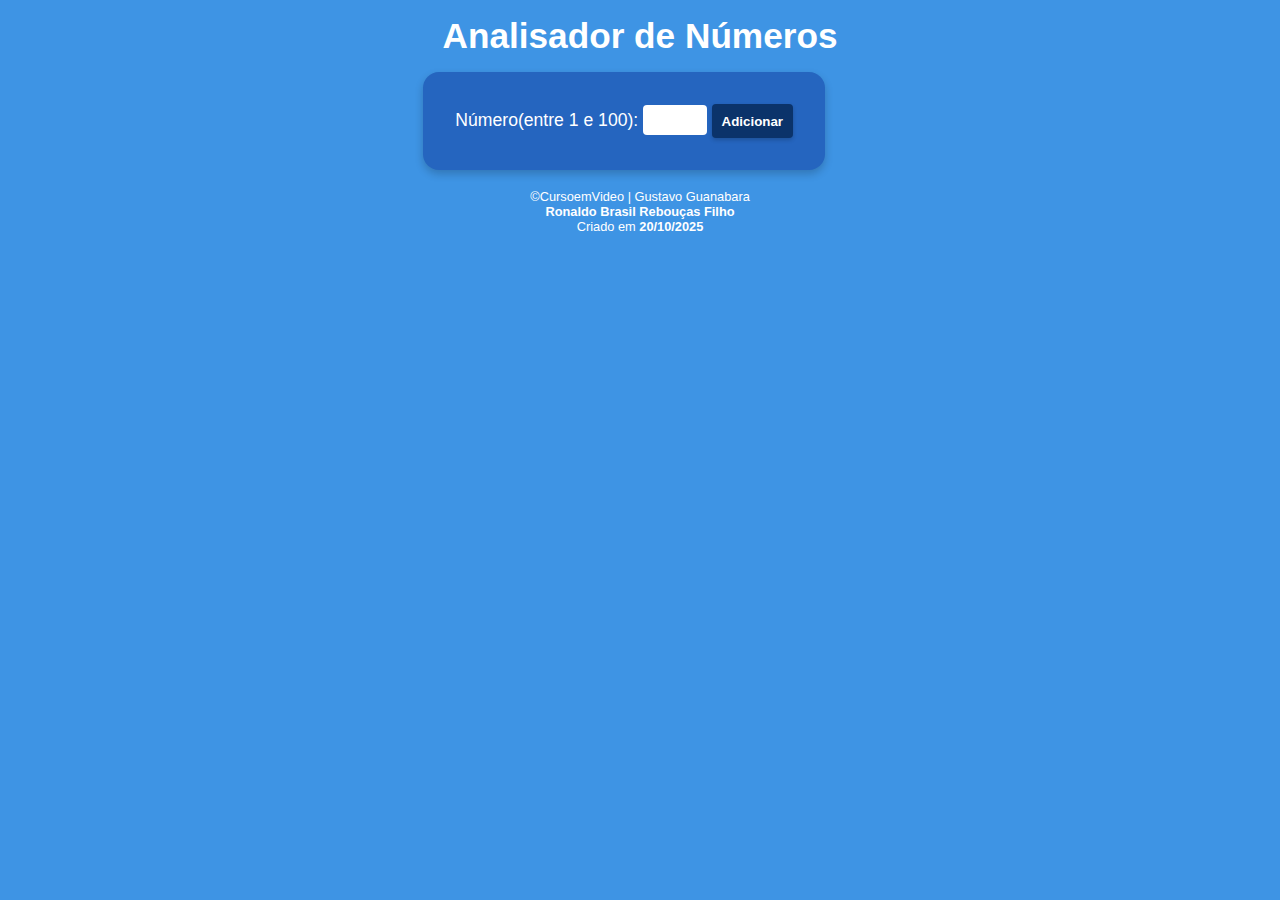
<file: AnalisadorNum/index.html>
<!DOCTYPE html>
<html lang="pt-br">
<head>
    <meta charset="UTF-8">
    <meta name="viewport" content="width=device-width, initial-scale=1.0">
    <title>Analisador de Números</title>
    <link rel="stylesheet" href="main.css">
</head>
<body>
    <header><h1>Analisador de Números</h1></header>
    <main>
        <div id="divisao">
            <section class="bloco">
                <div>
                    <label for="num">Número(entre 1 e 100): </label>
                    <input type="number" id="num">
                    <button id="btn-add">Adicionar</button>
                </div>
            </section>
        </div>
        <section id="resultado"></section>
    </main>
    <footer>
        <p>&copy;CursoemVideo | Gustavo Guanabara</p>
        <p><strong>Ronaldo Brasil Rebouças Filho</strong></p>
        <p>Criado em <strong>20/10/2025</strong></p>
    </footer>

    <script src="script.js"></script>
</body>
</html>
</file>
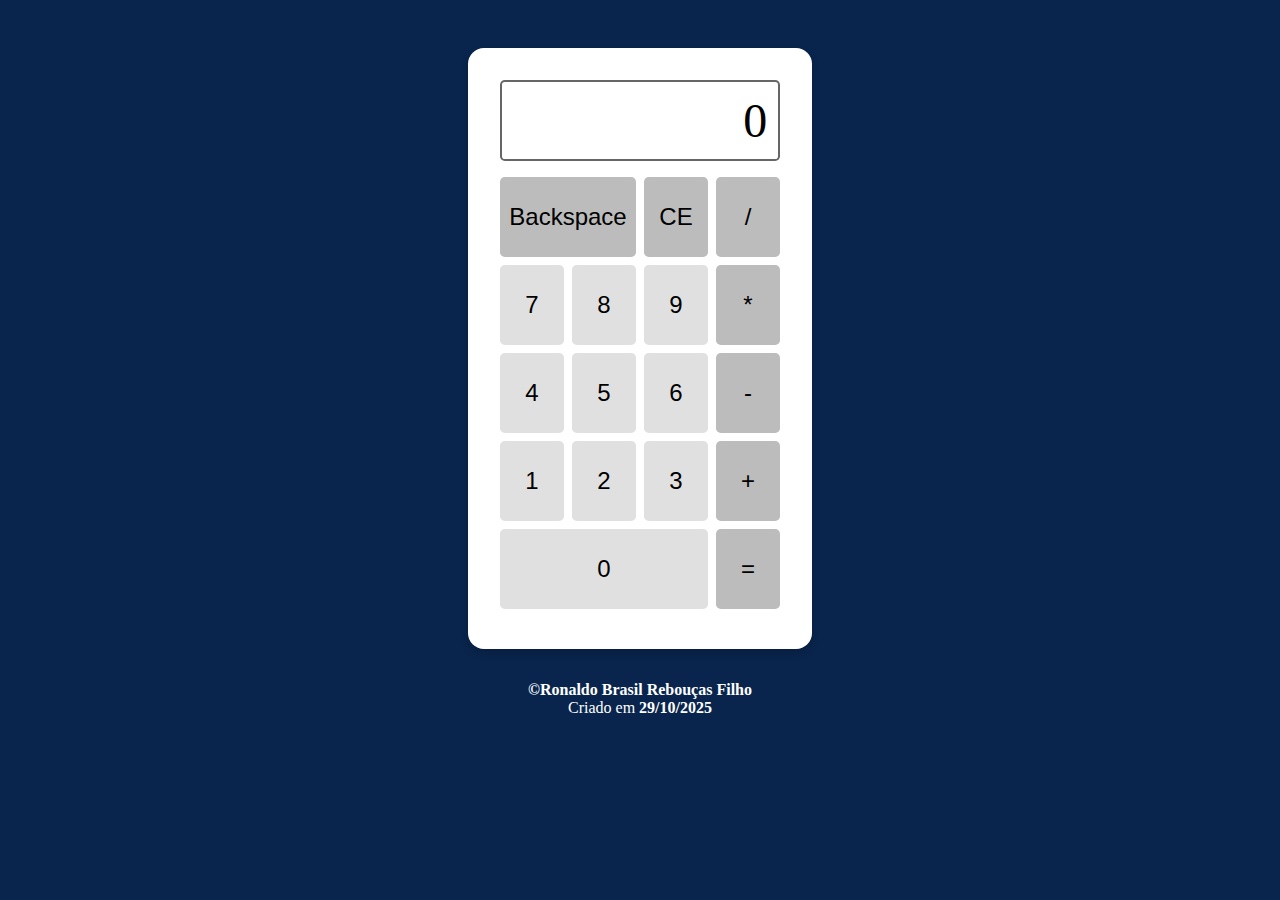
<file: Calculadora/index.html>
<!DOCTYPE html>
<html lang="pt-br">
<head>
    <meta charset="UTF-8">
    <meta name="viewport" content="width=device-width, initial-scale=1.0">
    <title>Calculadora</title>
    <link rel="stylesheet" href="css/main.css">
</head>
<body>
    <main>
        <section id="calculadora">
            <div id="visor"><p id="exibicao">0</p></div>
            <div id="btn">
                <div>
                    <button type="button" class="btn-especial" id="btn-backspace"><p>Backspace</p></button>
                    <button type="button" class="btn-especial" id="btn-CE"><p>CE</p></button>
                    <button type="button" class="btn-acao"><p>/</p></button>
                </div>
                <div>
                    <button type="button" class="btn-num" value="7"><p>7</p></button>
                    <button type="button" class="btn-num"><p>8</p></button>
                    <button type="button" class="btn-num"><p>9</p></button>
                    <button type="button" class="btn-acao"><p>*</p></button>
                </div>
                <div>
                    <button type="button" class="btn-num"><p>4</p></button>
                    <button type="button" class="btn-num"><p>5</p></button>
                    <button type="button" class="btn-num"><p>6</p></button>
                    <button type="button" class="btn-acao"><p>-</p></button>
                </div>
                <div>
                    <button type="button" class="btn-num"><p>1</p></button>
                    <button type="button" class="btn-num"><p>2</p></button>
                    <button type="button" class="btn-num"><p>3</p></button>
                    <button type="button" class="btn-acao"><p>+</p></button>
                </div>
                <div>
                    <button type="button" class="btn-num" id="btn-zero"><p>0</p></button>
                    <button type="button" class="btn-especial" id="btn-igual"><p>=</p></button>
                </div>
            </div>
        </section>
    </main>

    <footer>
        <p><strong>&copy;Ronaldo Brasil Rebouças Filho</strong></p>
        <p>Criado em <strong>29/10/2025</strong></p>
    </footer>

    <script src="script.js"></script>
</body>
</html>
</file>
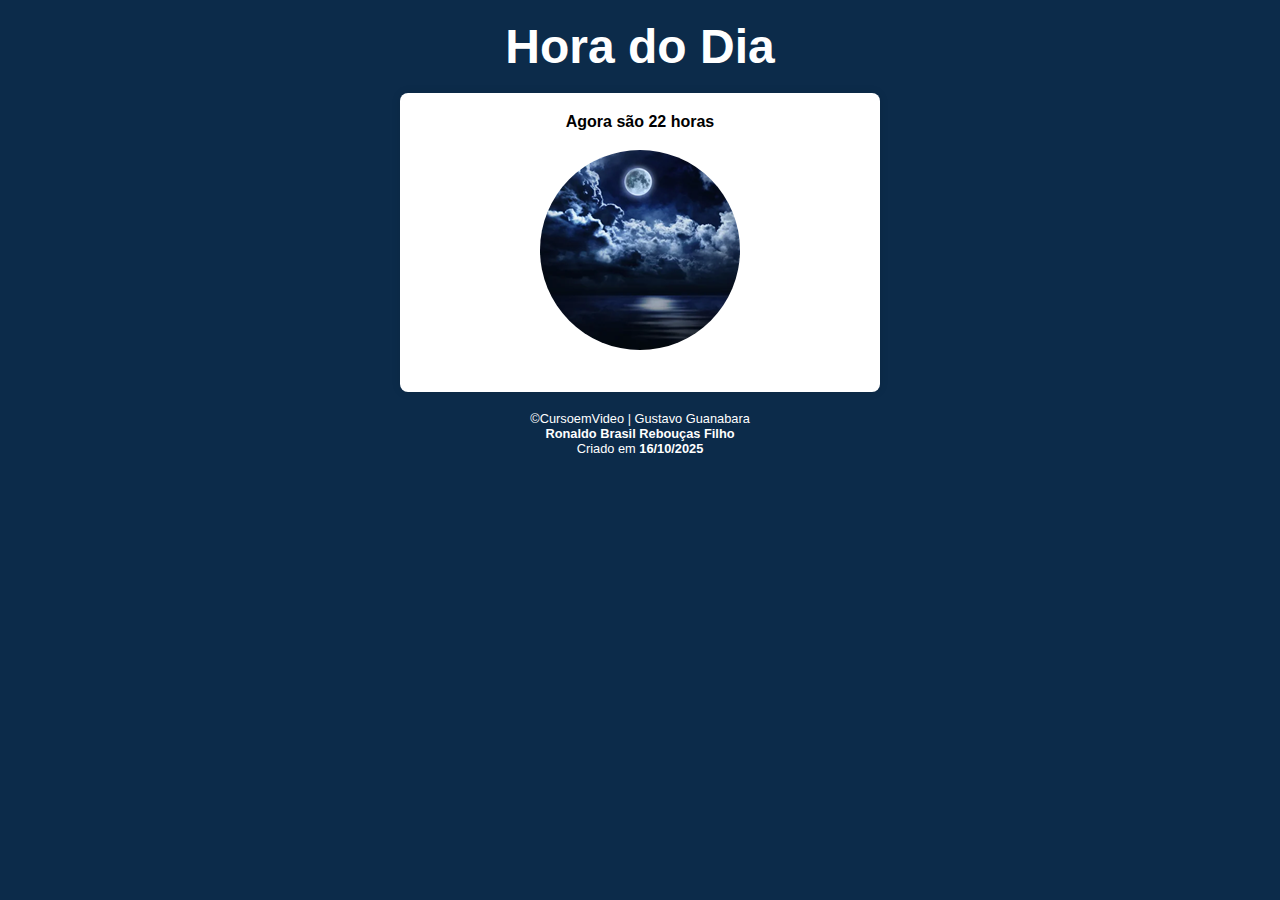
<file: SiteHorarioDinamico/index.html>
<!DOCTYPE html>
<html lang="pt-br">
<head>
    <meta charset="UTF-8">
    <meta name="viewport" content="width=device-width, initial-scale=1.0">
    <title>Verificador de Hora</title>
    <link rel="stylesheet" href="main.css">
</head>
<body>
    <header>
        <h1>Hora do Dia</h1>
    </header>
    <section>
        <p id="text"></p>
        <div>
            <img id="img" src="" alt="Imagem referente ao horário do dia">
        </div>
    </section>
    <footer>
        <p>&copy;CursoemVideo | Gustavo Guanabara</p>
        <p><strong>Ronaldo Brasil Rebouças Filho</strong></p>
        <p>Criado em <strong>16/10/2025</strong></p>
    </footer>

    <script src="script.js"></script>
</body>
</html>
</file>
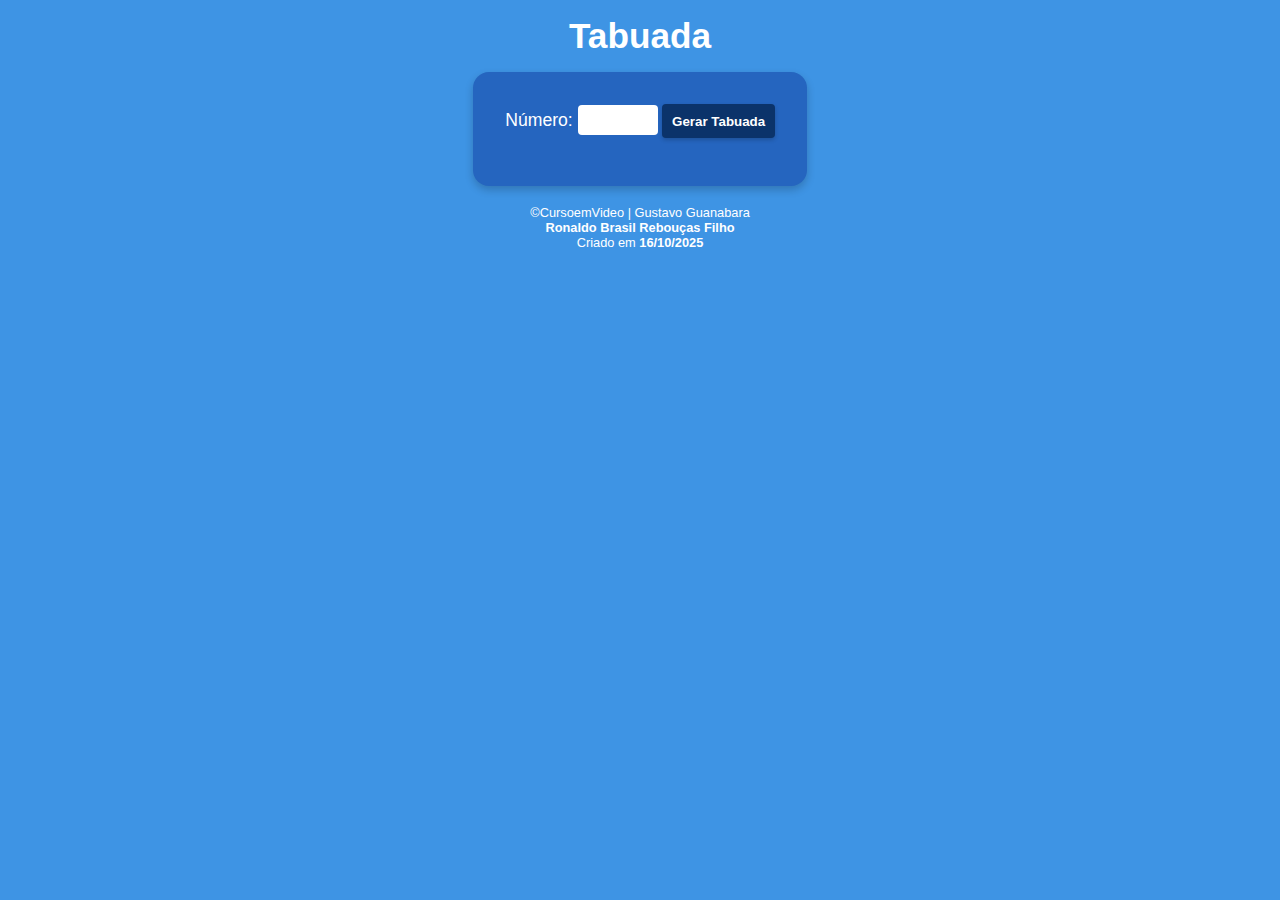
<file: Tabuada/index.html>
<!DOCTYPE html>
<html lang="pt-br">
<head>
    <meta charset="UTF-8">
    <meta name="viewport" content="width=device-width, initial-scale=1.0">
    <title>Tabuada</title>
    <link rel="stylesheet" href="main.css">
</head>
<body>
    <header><h1>Tabuada</h1></header>
    <section>
        <div>
            <label for="num-tabuada">Número: </label>
            <input type="number" id="num-tabuada">
            <button id="btn-tabuada">Gerar Tabuada</button>
        </div>
        <div id="resultado"></div>
    </section>

    <footer>
        <p>&copy;CursoemVideo | Gustavo Guanabara</p>
        <p><strong>Ronaldo Brasil Rebouças Filho</strong></p>
        <p>Criado em <strong>16/10/2025</strong></p>
    </footer>

    <script src="script.js"></script>
</body>
</html>
</file>
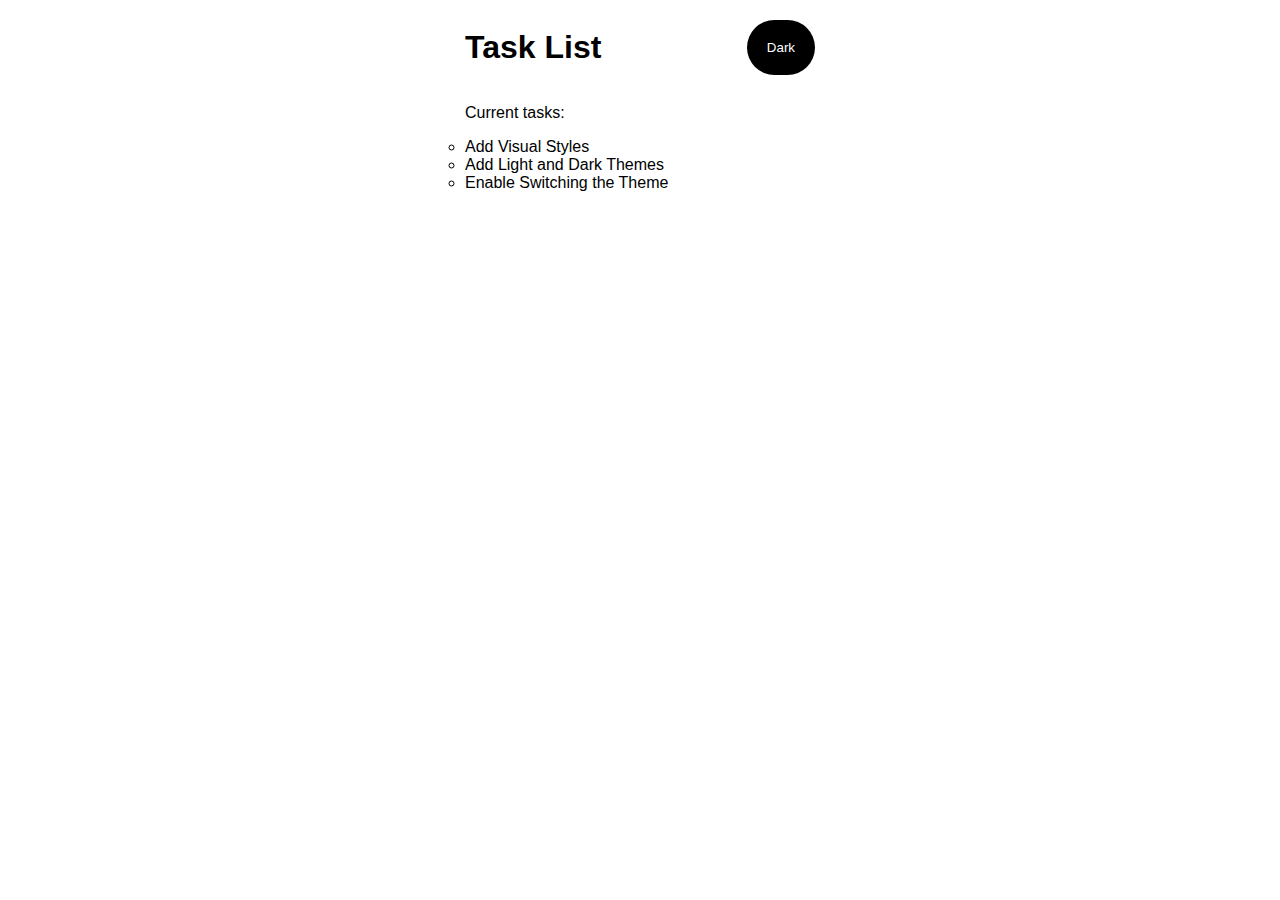
<file: TemaEscuro/index.html>
<!DOCTYPE html>
<html lang="pt-br">
<head>
    <meta charset="UTF-8">
    <meta name="viewport" content="width=device-width, initial-scale=1.0">
    <title>Bradesco Site</title>
    <link rel="stylesheet" href="main.css">
</head>
<body class="light-theme">
    <section>
        <div>
            <h1>Task List</h1>
            <div>
                <button id="btn">Dark</button>
            </div>
        </div>
    
        <p>Current tasks: </p>
    
        <ul>
            <li>Add Visual Styles</li>
            <li>Add Light and Dark Themes</li>
            <li>Enable Switching the Theme</li>
        </ul> 
    
    </section>

    <script src="app.js"></script>
    <noscript>You need to enable the JavaScript to view the full site.</noscript>
</body>
</html>
</file>
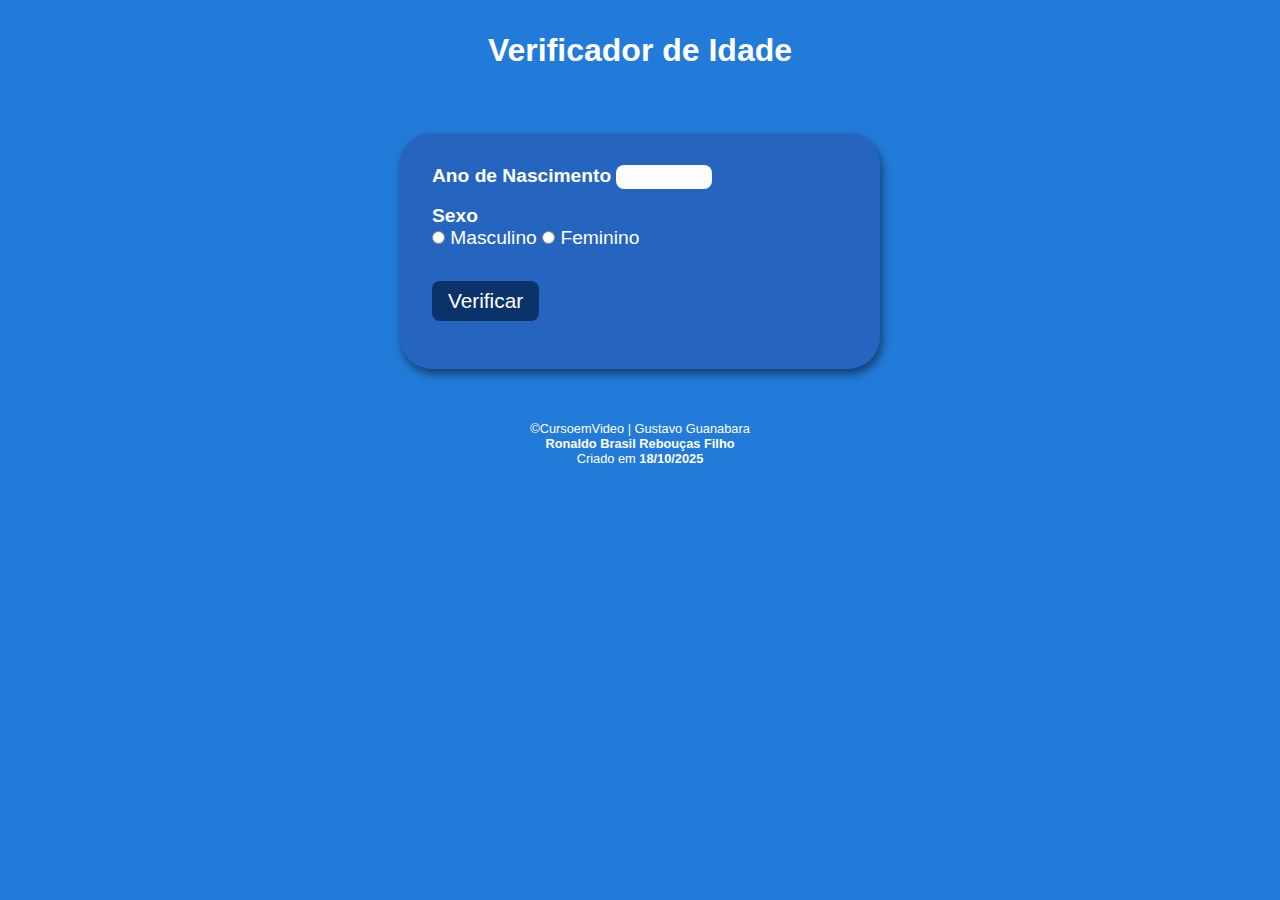
<file: VerificadorIdade/index.html>
<!DOCTYPE html>
<html lang="pt-br">
<head>
    <meta charset="UTF-8">
    <meta name="viewport" content="width=device-width, initial-scale=1.0">
    <title>Verificador de Horas</title>
    <link rel="stylesheet" href="main.css">
</head>
<body>
    <header>
        <h1>Verificador de Idade</h1>
    </header>

    <div id="form-idade">
        
            <!-- Data de Nascimento -->
             <fieldset>
                 <label for="data-nascimento">Ano de Nascimento</label>
                 <input type="number" name="data-nascimento" id="data-nascimento" required>
             </fieldset>

            <!-- Escolha o Sexo -->
            <fieldset>
                <legend>Sexo</legend>
                <input type="radio" name="sexo" id="masculino" value="Masculino" required>
                <label for="masculino">Masculino</label>
                <input type="radio" name="sexo" id="feminino" value="Feminino">
                <label for="feminino">Feminino</label>
            </fieldset>

            <button id="btn-verificar">Verificar</button>

            <div id="resultado"></div>
    </div>

    <footer>
        <p>&copy;CursoemVideo | Gustavo Guanabara</p>
        <p><strong>Ronaldo Brasil Rebouças Filho</strong></p>
        <p>Criado em <strong>18/10/2025</strong></p>
    </footer>

    <script src="script.js"></script>
</body>
</html>
</file>
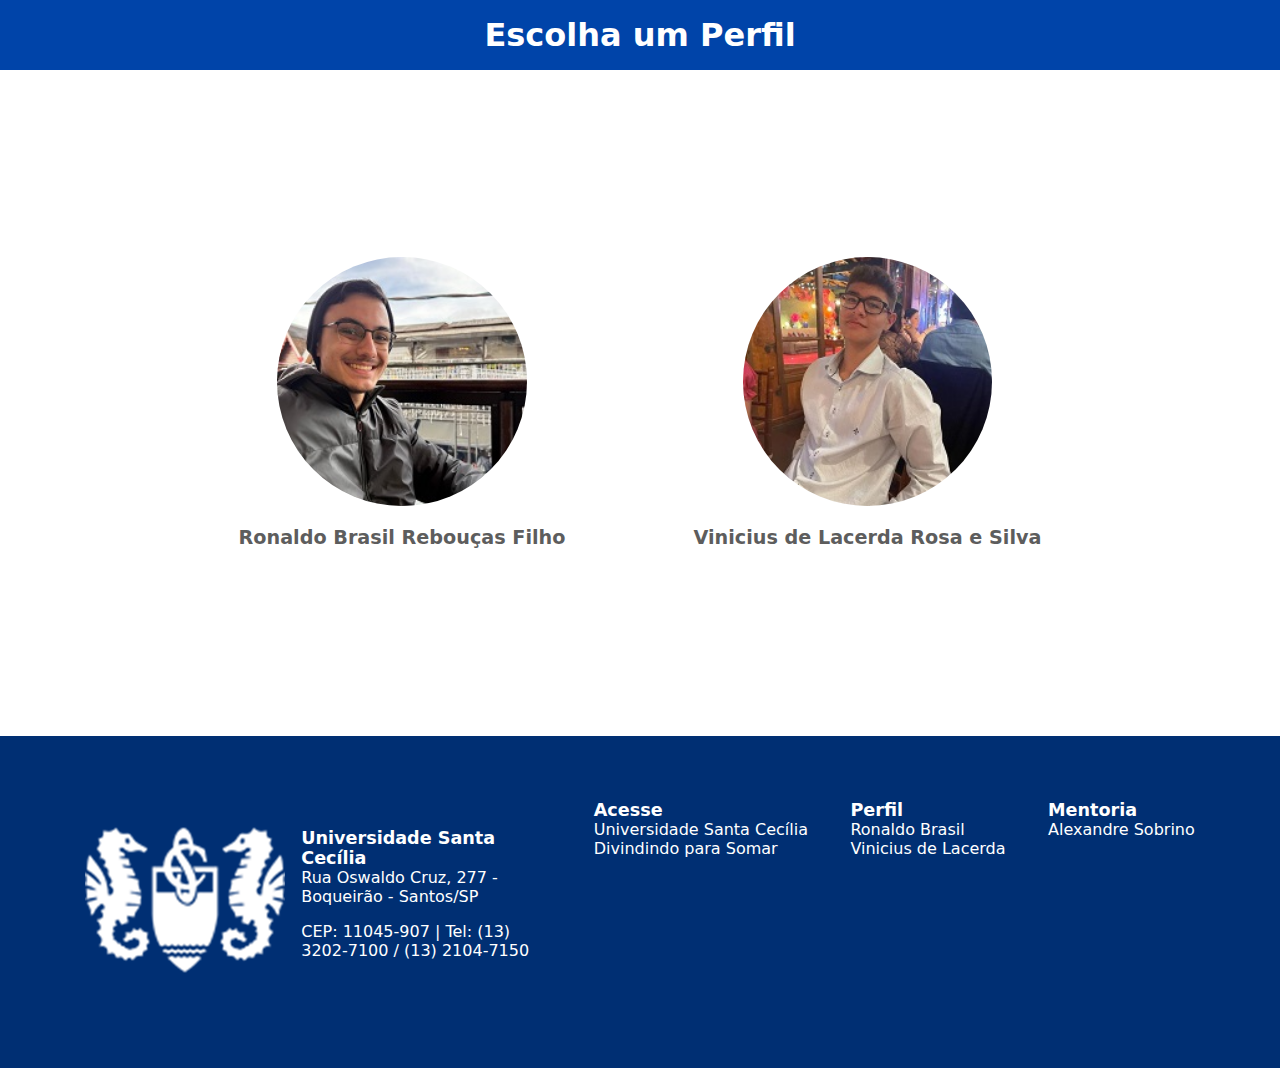
<file: CurriculoWeb/home.html>
<!DOCTYPE html>
<html lang="pt-br">
<head>
    <meta charset="UTF-8">
    <meta name="viewport" content="width=device-width, initial-scale=1.0">
    <link rel="stylesheet" href="css/home.css">
    <title>Home | Perfis</title>
</head>
<body>
    <header>
        <h1>Escolha um Perfil</h1>
    </header>

    <main>
        <div id="container-perfis">
            <div class="div-perfil" id="perfil-1">
                <a href="index-ronaldo.html">
                    <img src="img/foto-ronaldo.jpg" class="img-perfil" alt="Clique para ver o perfil completo de Ronaldo Brasil Rebouças Filho">
                </a>
                <h2>Ronaldo Brasil Rebouças Filho</h2>
            </div>
            <div class="div-perfil" id="perfil-2">
                <a href="index-vinicius.html">
                    <img src="img/foto-vinicius.jpg" class="img-perfil" alt="Clique para ver o perfil completo de Vinicius de Lacerda Rosa e Silva">
                </a>
                <h2>Vinicius de Lacerda Rosa e Silva</h2>
            </div>
        </div>
    </main>

    <footer>
        <div id="container-footer">
            <div id="footer-unisanta">
                <a href="https://unisanta.br/" target="_blank">
                    <img src="img/logo-santa-white.png" alt="Acesse o site da Universidade Santa Cecília">
                </a>

                <div id="endereco-unisanta">
                    <h2>Universidade Santa Cecília</h2>
                    <p>Rua Oswaldo Cruz, 277 - Boqueirão - Santos/SP</p>
                    <p>CEP: 11045-907 | Tel: (13) 3202-7100 / (13) 2104-7150</p>
                </div>
            </div>

            <div>
                <h2>Acesse</h2>
                <a href="https://unisanta.br/" target="_blank" >Universidade Santa Cecília</a>
                <a href="https://professores.unisanta.br/sobrino/dps/" target="_blank" >Divindindo para Somar</a>
            </div>

            <div>
                <h2>Perfil</h2>
                <a href="index-ronaldo.html" target="_blank" >Ronaldo Brasil</a>
                <a href="index-vinicius.html" target="_blank" >Vinicius de Lacerda</a>
            </div>

            <div>
                <h2>Mentoria</h2>
                <a href="https://linkedin.com/in/alexandre-sobrino-663b551a3/">Alexandre Sobrino</a>
            </div>
            
        </div>
    </footer>
    </body>
</html>
</file>
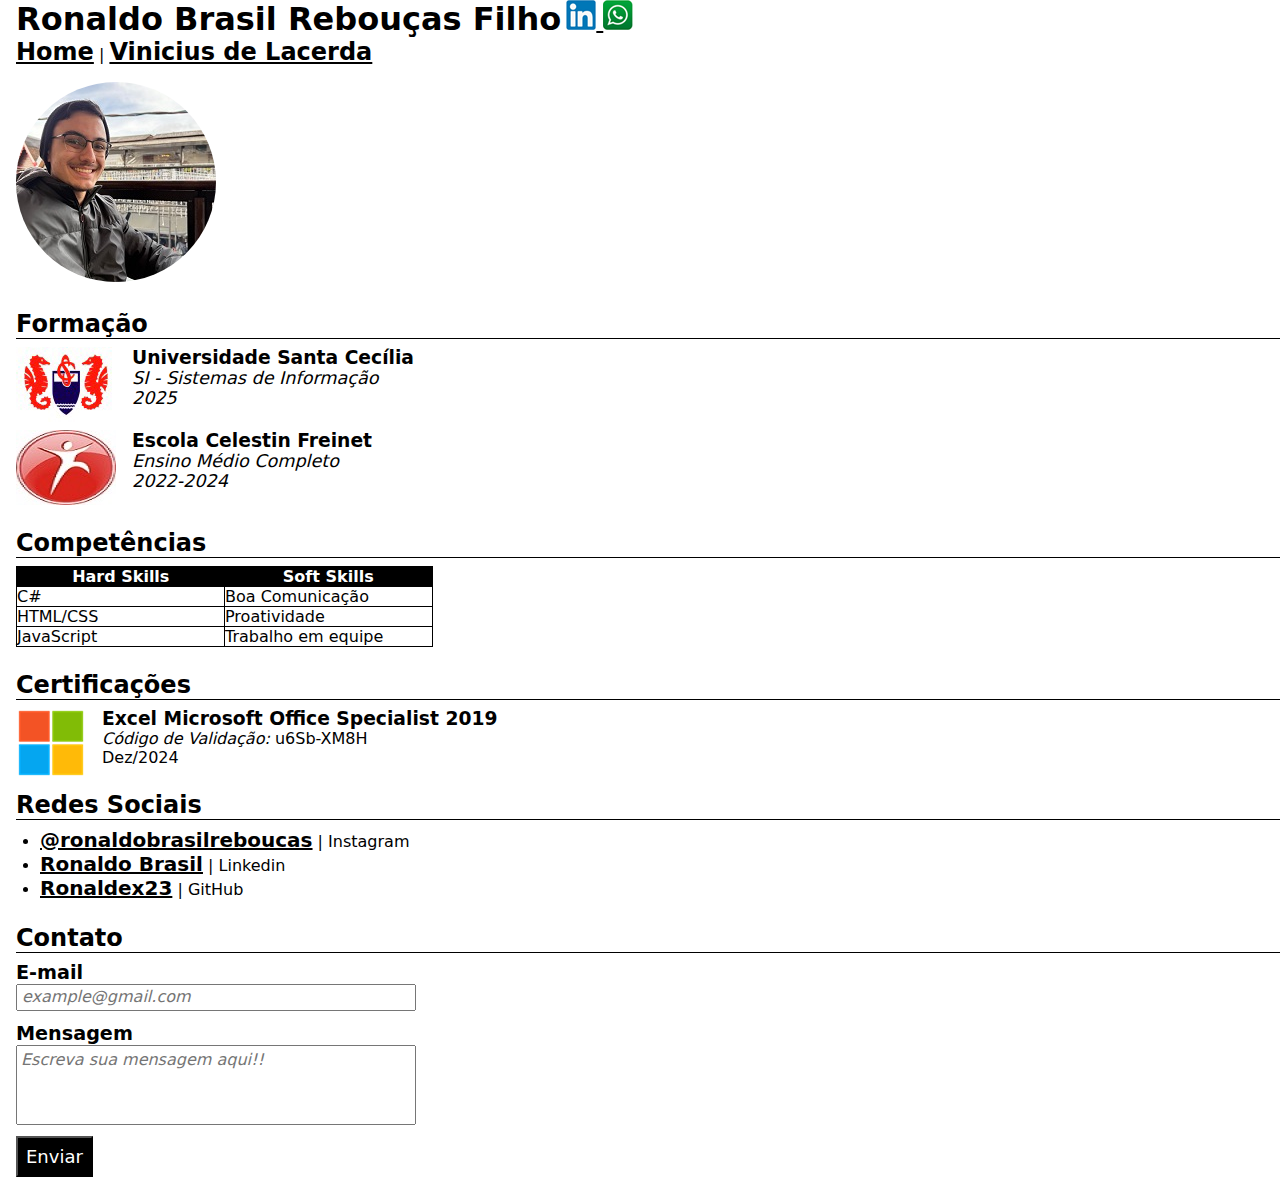
<file: CurriculoWeb/index-ronaldo.html>
<!DOCTYPE html>
<html lang="pt-br">
    <head>
        <meta charset="UTF-8">
        <meta name="viewport" content="width=device-width, initial-scale=1.0">
        <link rel="stylesheet" href="css/main.css">
        <title>Perfil | Ronaldo Brasil Rebouças Filho</title>
    </head>
    <body>
        <h1>Ronaldo Brasil Rebouças Filho</h1>
            <!-- Icones -->
                <!-- LinkedIn -->
                <a href="https://www.linkedin.com/in/ronaldo-brasil-18b78b276" target="_blank">
                    <img src="img/icone-linkedin.png" alt="Acesse meu Linkedin">
                </a>

                <!-- WhatsApp -->
                <a href="https://wa.me/13974161545" target="_blank">
                    <img src="img/icone-whatsapp.png" alt="Entre em contato comigo via Whats'App">
                </a>

            <!-- Seleção de Abas -->
            <p>
                <a href="/home.html" class="paginas">Home</a> | <a href="index-vinicius.html" class="paginas">Vinicius de Lacerda</a>
            </p>
            
            <!-- Foto de Perfil -->
            <img src="img/foto-ronaldo.jpg" alt="Foto de perfil de Ronaldo Brasil" id="foto-perfil">

            <h2>Formação</h2>
                <!-- Universidade Santa Cecilia -->
                <div>
                    <a href="https://unisanta.br" target="_blank">
                        <img src="img/logo-santa.jpg" alt="Logo da Universidade Santa Cecília" class="img-formacao">
                    </a>
                    <div class="descricao-formacao">
                        <p>
                            <h3>Universidade Santa Cecília</h3>
                            <p>SI - Sistemas de Informação</p>
                            <p>2025</p>
                        </p>
                    </div>
                </div>

                <!-- Escola Celestin Freinet -->
                <div>
                    <a href="https://www.escolacelestin.com.br/" target="_blank">
                        <img src="img/logo-celestin.jpg" alt="Logo da Escola Celestin Freinet" class="img-formacao">
                    </a>
                    <div class="descricao-formacao">
                        <p>
                            <h3>Escola Celestin Freinet</h3>
                            <p>Ensino Médio Completo</p>
                            <p>2022-2024</p>
                        </p>
                    </div>
                </div>

            <h2>Competências</h2>
                <table>
                    <tr>
                        <th>Hard Skills</th>
                        <th>Soft Skills</th>
                    <tr>
                        <td>C#</td>
                        <td>Boa Comunicação</td>
                    </tr>
                    <tr>
                        <td>HTML/CSS</td>
                        <td>Proatividade</td>
                    </tr>
                    <tr>
                        <td>JavaScript</td>
                        <td>Trabalho em equipe</td>
                    </tr>
                </table>

            <h2>Certificações</h2>
                <a href="https://verify.certiport.com" target="_blank">
                    <img src="img/icone-microsoft.png" class="img-certify" alt="Clique para acessar a validação da certificação Excel Microsoft Office Specialist 2019">
                </a>

                <p>
                    <h3>Excel Microsoft Office Specialist 2019</h3>
                    <em>Código de Validação: </em>u6Sb-XM8H<br>
                    Dez/2024
                </p>
                
            <h2>Redes Sociais</h2>
                <ul>
                    <!-- Instagram -->
                    <li>
                        <p><a href="https://www.instagram.com/ronaldobrasilreboucas" target="_blank">@ronaldobrasilreboucas</a> | Instagram</p>
                    </li>

                    <!-- LinkedIn -->
                    <li>
                        <p><a href="https://www.linkedin.com/in/ronaldo-brasil-18b78b276" target="_blank">Ronaldo Brasil</a> | Linkedin</p>
                    </li>

                    <!-- GitHub -->
                    <li>
                        <p><a href="https://github.com/Ronaldex23" target="_blank">Ronaldex23</a> | GitHub</p>
                    </li>
                </ul>

            <h2>Contato</h2>

                <form method="post" action="https://professores.unisanta.br/sobrino/scripts/mostra-v2.php">
                    <!-- Formulário do Email -->
                    <label for="email">E-mail</label>
                    <input name ="e-mail" type="email" id="email" placeholder="example@gmail.com" required>

                    <!-- Formulário da Mensagem -->
                    <label for="message">Mensagem</label>
                    <textarea name="message" id="message" placeholder="Escreva sua mensagem aqui!!" required></textarea>

                    <button type="submit">Enviar</button>
                </form>
    </body>
</html>
</file>
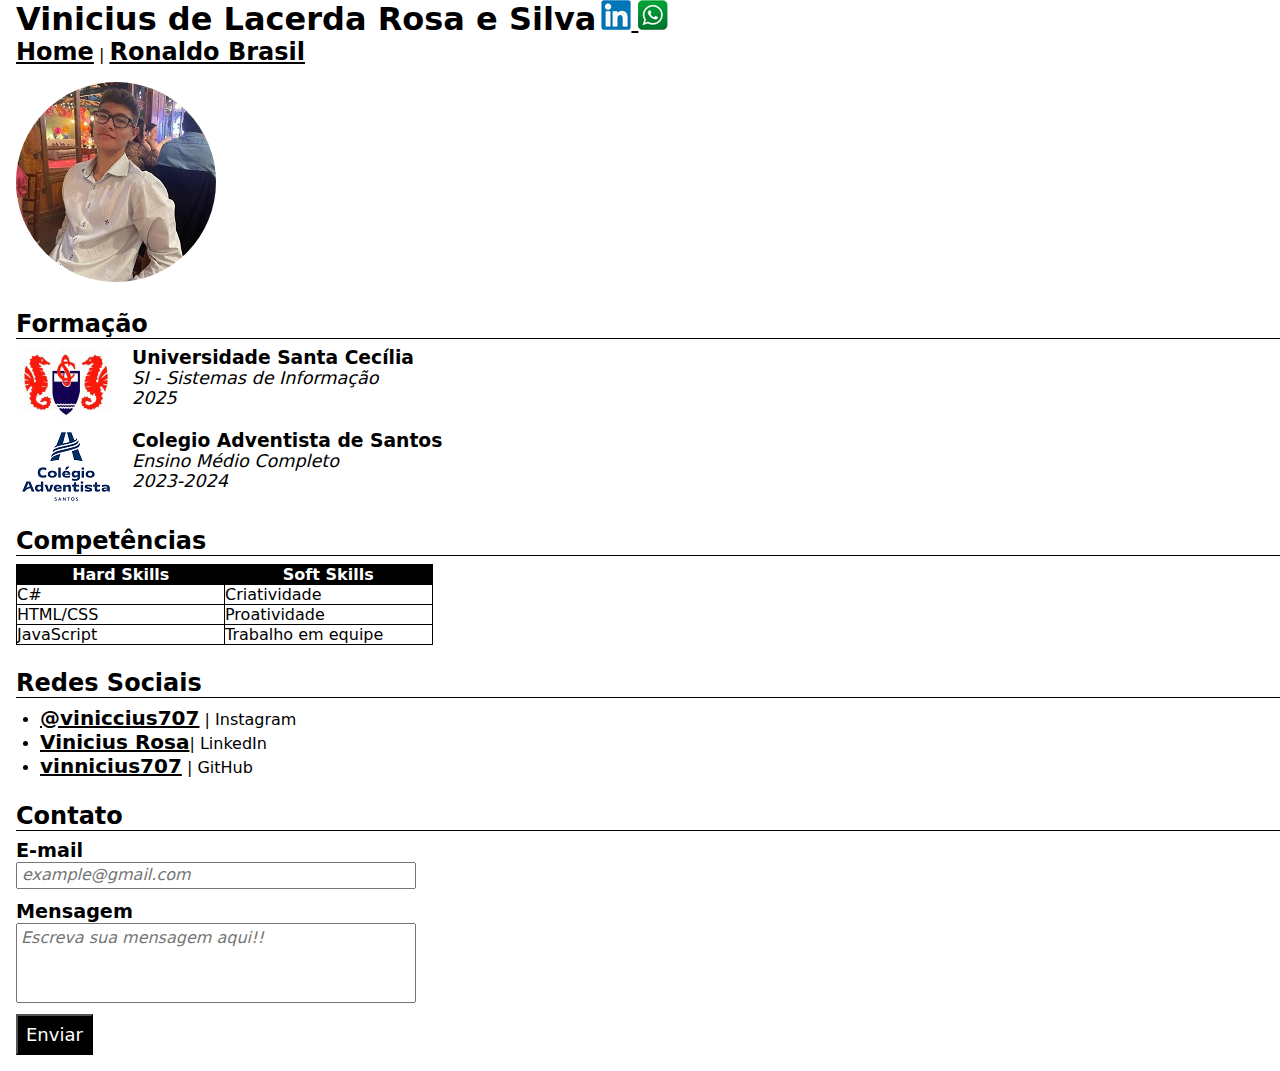
<file: CurriculoWeb/index-vinicius.html>
<!DOCTYPE html>
<html lang="pt-br">
    <head>
        <meta charset="UTF-8">
        <meta name="viewport" content="width=device-width, initial-scale=1.0">
        <link rel="stylesheet" href="css/main.css">
        <title>Perfil | Vinicius de Lacerda Rosa e Silva</title>
    </head>
    <body>
        <h1>Vinicius de Lacerda Rosa e Silva</h1>
            <!-- Icones -->
            <a href="https://linkedin.com/in/vinicius-rosa-534812378/" target="_blank">
                <img src="img/icone-linkedin.png" alt="Acesse meu Linkedin">
            </a>
            <a href="https://wa.me/13991771559" target="_blank">
                <img src="img/icone-whatsapp.png" alt="Entre em contato via Whatsapp">
            </a>

            <!-- Selecao de Abas -->
            <p>
                <a href="/home.html" class="paginas">Home</a> | <a href="index-ronaldo.html" class="paginas">Ronaldo Brasil</a>
            </p>

            <!-- Foto de Perfil -->
            <img src="img/foto-vinicius.jpg" alt="Foto de perfil de Vinicius de Lacerda" id="foto-perfil">
            
            <h2>Formação</h2>
                <!-- Universidade Santa Cecilia -->
                <div>
                    <a href="https://unisanta.br" target="_blank">
                        <img src="img/logo-santa.jpg" class="img-formacao" alt="Acesse o site da Univercidade Santa Cecilia" >
                    </a>
                    <div class="descricao-formacao">
                        <p>
                            <h3>Universidade Santa Cecília</h3>
                            <p>SI - Sistemas de Informação</p>
                            <p>2025</p>
                        </p>
                    </div>
                </div>
                
                <!-- Colégio Adventista de Santos -->
                <div>
                    <a href="https://santos.educacaoadventista.org.br/" target="_blank">
                        <img src="img/logo-adv.png" class="img-formacao" alt="Acesse o site do colégio Adventista">
                    </a>
                    <div class="descricao-formacao">
                        <p>
                            <h3>Colegio Adventista de Santos</h3>
                            <p>Ensino Médio Completo</p>
                            <p>2023-2024</p>
                        </p>
                    </div>
                </div>

            <h2>Competências</h2>
                <table>
                    <tr>
                        <th>Hard Skills</th>
                        <th>Soft Skills</th>
                    <tr>
                    <tr>    
                        <td>C#</td>
                        <td>Criatividade</td>
                    </tr>
                    <tr>
                        <td>HTML/CSS</td>
                        <td>Proatividade</td>
                    </tr>
                    <tr>
                        <td>JavaScript</td>
                        <td>Trabalho em equipe</td>
                    </tr>
                </table>

            <h2>Redes Sociais</h2>
                <ul>
                    <!-- Instagram -->
                    <li>
                        <p><a href="https://instagram.com/viniccius_707/" target="_blank">@viniccius707</a> | Instagram</p>

                    </li>

                    <!-- LinkedIn -->
                    <li>
                        <p><a href="https://www.linkedin.com/in/vinicius-rosa-534812378/" target="_blank">Vinicius Rosa</a>| LinkedIn</p>
                        
                    </li>

                    <!-- GitHub -->
                    <li>
                        <p><a href="https://github.com/vinnicius707" target="_blank">vinnicius707</a> | GitHub</p>

                    </li>
                </ul>

            <h2>Contato</h2>
                <form method="post" action="https://professores.unisanta.br/sobrino/scripts/mostra-v2.php">
                
                    <!-- Formulário do Email -->
                    <label for="email">E-mail</label>
                    <input name ="e-mail" type="email" id="email" placeholder="example@gmail.com" required>

                    <!-- Formulário da Mensagem -->
                    <label for="message">Mensagem</label>
                    <textarea name="message" id="message" placeholder="Escreva sua mensagem aqui!!" required></textarea>

                    <button type="submit">Enviar</button>
                
                </form>

    </body>
</html>
</file>
<file: AnalisadorNum/main.css>
*{
    margin: 0;
    padding: 0;
    box-sizing: border-box;
    font-family: Arial, Helvetica, sans-serif;
}

body{
    background-color: #3e94e4;
    color: white;
    display: flex;
    flex-direction: column;
    justify-content: center;
    align-items: center;
    font-size: 1.1rem;
}

header{
    padding: 1rem;
}

main{
    display: flex;
    flex-direction: row;
    justify-content: center;
    gap: 2rem;
}

.bloco{
    background-color: #2565bf;
    padding: 2rem;
    border-radius: 1rem;
    box-shadow: 0 4px 8px rgba(0, 0, 0, 0.2);
    height: min-content;
}

input{
    padding: 0.3rem;
    border-radius: 0.25rem;
    border: none;
    font-size:1.1rem;
    width: 4rem;
}

button{
    padding: 0.6rem;
    border-radius: 0.25rem;
    background-color:#0b336a;
    color: white;
    border-style: none;
    box-shadow: 0 2px 4px rgba(0, 0, 0, 0.2);
    cursor: pointer;
    font-weight: bold;
}

button:hover{
    background-color: #094a8c;
    transition: background-color 0.3s;
}

footer{
    margin-top: 1.2rem;
    font-size: 0.8rem;
    display: flex;
    flex-direction: column;
    align-items: center;
}

/* Valores e Botao Finalizar */
select{
    -webkit-appearance: none;
    -moz-appearance: none;
    appearance: none;
    background-image: none;
    overflow: auto;
    padding: 0.5rem;
    border-radius: 0.25rem;
    border: none;
    box-shadow: 0 2px 4px rgba(0, 0, 0, 0.2);
    font-size: 1.2rem;
}


/* RESULTADO */
#valores{
    display: flex;
    flex-direction: row;
    align-items: start;
    justify-content:flex-end ;
    gap: 2rem;
    margin-top: 1rem;
}

#analise{
    font-size: 1.25rem;
    margin: 1rem 2rem;
}
</file>
<file: Calculadora/css/main.css>
@import url("button.css");   

*{
    padding: 0;
    margin: 0;
    box-sizing: border-box;
}

:root{
    --contorno: inset 0 0 0 2px rgb(102, 102, 102);
    --primaria: rgb(219, 218, 218);
    --secundaria: rgb(189, 188, 188);
    --terciaria: rgb(139, 139, 139);
}

body{
    background-color: rgb(9, 37, 77);
    display: flex;
    flex-direction: column;
    justify-content: center;
    align-items: center;
}

#calculadora{
    background-color: white;
    box-shadow: 0 4px 8px rgba(0, 0, 0, 0.2);
    height: auto;
    width: auto;
    border-radius: 1rem;
    padding: 2rem;
    margin-top: 3rem;
}

#visor{
    display: flex;
    justify-content: right;
    width: 17.5rem;
    height: auto;
    font-size: 3rem;
    margin-bottom: 1rem;
    box-shadow: var(--contorno);
    border-radius: 0.3rem;
    padding: 0.8rem;
}

#exibicao{
    overflow-x: auto;
    white-space: nowrap;
}

/* setando cada linha  */


footer{
    display: flex;
    flex-direction: column;
    align-items: center;
    color: white;
    font-size: 1rem;
    margin-top: 2rem;
}
</file>
<file: SiteHorarioDinamico/main.css>
*{
    padding: 0;
    margin: 0;
    box-sizing: border-box;
    font-family: Arial, Helvetica, sans-serif;
}

body{
    color: white;
    display: flex;
    flex-direction: column;
    justify-content: center;
    align-items: center;
}

header{
    margin: 1.2rem;
    font-size: 1.5rem;
    font-weight: bold;
    display:flex;
    flex-direction:row;
}

footer{
    margin-top: 1.2rem;
    font-size: 0.8rem;
    display: flex;
    flex-direction: column;
    align-items: center;
}

section{
    background-color: white;
    display: flex;
    flex-direction: column;
    align-items: center;
    justify-content: center;
    padding: 1.2rem;
    border-radius: 8px;
    box-shadow: 0 0 10px rgba(0, 0, 0, 0.1);
    width: 30rem;
}

img{
    border-radius: 80%;
    margin: 1.2rem 0;
}

#text{
    color:black;
    font-weight: bold;
}
</file>
<file: Tabuada/main.css>
*{
    margin: 0;
    padding: 0;
    box-sizing: border-box;
    font-family: Arial, Helvetica, sans-serif;
}

body{
    background-color: #3e94e4;
    color: white;
    display: flex;
    flex-direction: column;
    justify-content: center;
    align-items: center;
    font-size: 1.1rem;
}

header{
    padding: 1rem;
}

section{
    background-color: #2565bf;
    padding: 2rem;
    border-radius: 1rem;
    box-shadow: 0 4px 8px rgba(0, 0, 0, 0.2);
}

input{
    padding: 0.3rem;
    border-radius: 0.25rem;
    border: none;
    font-size:1.1rem;
}
button{
    padding: 0.6rem;
    border-radius: 0.25rem;
    background-color:#0b336a;
    color: white;
    border-style: none;
    box-shadow: 0 2px 4px rgba(0, 0, 0, 0.2);
    cursor: pointer;
    font-weight: bold;
    transition: background-color 0.3s;
}

button:hover{
    background-color: #094a8c;
}

footer{
    margin-top: 1.2rem;
    font-size: 0.8rem;
    display: flex;
    flex-direction: column;
    align-items: center;
}

/* RESULTADO E TABUADA */
#resultado{
    display: flex;
    flex-direction: column;
    align-items: center;
    margin-top: 1rem;
}

#num-tabuada{
    width: 5rem;
}

#tabuada{
    -webkit-appearance: none;
    -moz-appearance: none;
    appearance: none;
    background-image: none;
    overflow: auto;
    padding: 0.5rem;
    border-radius: 0.25rem;
    border: none;
    box-shadow: 0 2px 4px rgba(0, 0, 0, 0.2);
    font-size: 1.2rem;
}
</file>
<file: TemaEscuro/main.css>
:root{
    /* O root permite automatizar alteração de cores e estilos dentro do css
    quando ocorre muita repeticao, pois a mesma cria "var" globais que são chamados na folha */
    --text: #00FF00;
    --white: #ffffff;
    --black: #000000;
    --bg: #ffffff;
}

*{
    /* o seletor * é universal e se aplica a todos os elementos que nao possuem um seletor especifico*/
    color: var(--fontColor);
    padding: 0;
    font-family: Arial, Helvetica, sans-serif
}

body{
    background-color: var(--bg);
    display: flex;
    flex-direction: column;
    align-items: center;
    justify-content: center;
}

section{
    width: 350px;
}

div{
    display: flex;
    flex-direction: row;
    align-items: center;
    justify-content: space-between;    
}

li {
    list-style: circle;
}

.list {
    /*Uso comum para definição de estilo específico em elementos. Também nos permitem associar um ao outro.*/
    list-style: square;
}

#msg {
    /* ID é um tipo de seletor único, como o CPF, que é associa exclusivamente para um elemento */
    font-family: monospace;
}

.light-theme {
    --bg: var(--white);
    --fontColor: var(--black);
    --btnFontColor: var(--white);
    --btnBg: var(--black);
}

.dark-theme {
    --bg: var(--black);
    --fontColor: var(--text);
    --btnFontColor: var(--black);
    --btnBg: var(--white);
}

#btn {
    padding: 20px;
    border-radius: 2rem;
    border: none;
    color: var(--btnFontColor);
    background-color: var(--btnBg);
}

#btn:focus {
    outline-style: none;
}
</file>
<file: VerificadorIdade/main.css>
*{
    margin: 0;
    padding: 0;
    box-sizing: border-box;
    font-family: Arial, Helvetica, sans-serif;
}

body{
    background-color: #237bd9;
    color: white;
    display: flex;
    flex-direction: column;
    align-items: center;
    gap: 2rem;
}

header{
    padding: 2rem 0;
    text-align: center;
}


footer{
    margin-top: 1.2rem;
    font-size: 0.8rem;
    display: flex;
    flex-direction: column;
    align-items: center;
}

/*                  FORMULARIO                  */

#form-idade{
    background-color: #2565bf;
    color: white;
    font-size: 1.2rem;
    width: 30rem;
    padding: 2rem;
    border-radius: 2rem;
    box-shadow: 2px 5px 10px rgba(0, 0, 0, 0.5);
}

fieldset{
    border: none;
    margin-bottom: 1rem;
}

label:first-child, legend{
    font-weight: bold;
}

button{
    margin-top: 1rem;
    padding: 0.5rem 1rem;
    border-radius: 0.5rem;
    border-style: none;
    background-color: #0b336a;
    color: white;
    font-size: 1.3rem;
    cursor: pointer;
    transition: background-color 0.3s;
}
button:hover{
    background-color: #094a8c;
}

#data-nascimento{
    font-size: 1rem;
    padding: 0.2rem;
    border-radius: 0.5rem;
    border: none;
    width: 6rem;
}

/*                   RESULTADO                 */
#resultado{
    margin-top: 1rem;
    text-align: center;
}

#resultado img{
    margin-top: 1rem;
    border-radius: 80%;
}
</file>
<file: CurriculoWeb/css/home.css>
:root{
    --cor-text: white;
    --cor-perfil: #5d5d5d;
    --cor-links: #ff0000;
    --cor-bars: rgba(0, 68, 169, 1);
    --cor-footer: rgba(0, 47, 115, 1);
}

*{
    padding: 0;
    margin: 0;
    color: var(--cor-text);
    box-sizing: border-box;
    font-family: system-ui, -apple-system, BlinkMacSystemFont, 'Segoe UI', Roboto, Oxygen, Ubuntu, Cantarell, 'Open Sans', 'Helvetica Neue', sans-serif;
}


h1{
    color: var(--cor-text);
    text-align: center;
}

header{
    background-color: var(--cor-bars);
    padding: 1rem;
}

/* Configurações do Perfil */

#container-perfis{
    height: 74vh; /*altura*/
    width: 100vw; /*largura*/
    text-align: center;/* disposicao do texto */
    
    display: flex;/* para a div pai, os elementos filhos serão organizados na mesma linha */
    justify-content: center;/* disposicao horizontal em em flex direction = row*/
    align-items: center;/* disposicao vertical em em flex direction = row */
    flex-wrap: wrap; /* para quebrar a linha quando necessário */
    gap: 10%;/* espaçamento entre os items*/
}

.img-perfil{/*Classe para definir os padrãoes das imagens dos perfis*/
    width: 15.6rem;
    height: 15.6rem;
    margin-bottom: 1rem;
    border-radius: 80%;
    transition: all 0.7s ease-in-out;
}

.div-perfil{
    transition: all 0.7s ease-in-out;/*transição suave para o efeito hover*/
}

.div-perfil h2{
    font-size: 1.2rem;
    color: var(--cor-perfil);
}

.div-perfil:hover{/*Classe para div do perfil aumentar quando mouse estiver em cima*/
    transform: scale(1.125);
    cursor: pointer; 
}

#perfil-1:hover{
    img{
        filter: drop-shadow(0 0 1rem red);
    }
}

#perfil-2:hover{
    img{
        filter: drop-shadow(0 0 1rem rgb(0, 81, 255));
    }
}

/*Configurações do Rodapé*/

footer{
    padding: 4rem;
    background-color: var(--cor-footer);
}

footer h2{
    font-size: 1.1rem;/* tamanho da fonte */
    font-weight: bold;/* peso da fonte */
}

footer a{
    text-decoration: none;
    display: block;
}

footer a:hover{
    color: var(--cor-links);
    text-decoration: underline;
}

/* divs internas do footer */
#container-footer{
    display: flex;
    justify-content: space-around;
}

/* elementos da div img + endereço da Unisanta*/
#footer-unisanta{
    display: flex;
    flex-direction: row;
    align-items:center;
    gap: 1rem;
}

#endereco-unisanta{
    max-width: 250px;
}

#endereco-unisanta p{/*combinador descendente, todos os p na descendência do id receberão...*/
    margin-bottom: 1rem;
}
</file>
<file: CurriculoWeb/css/main.css>
*{
    box-sizing: border-box;
    padding: 0;
    margin: 0;
    font-family: system-ui, -apple-system, BlinkMacSystemFont, 'Segoe UI', Roboto, Oxygen, Ubuntu, Cantarell, 'Open Sans', 'Helvetica Neue', sans-serif;
}

body{
    margin-left: 1rem;
}

h1{
    display: inline;
}

h2{
    margin: 1.5rem 0 0.5rem 0;
    border-bottom: 1px solid black;
}

ul{
    margin-left: 1.5rem;
}

/*Texto Formações ------------*/
div{
    display: flex;
    flex-direction: row;
    margin-bottom: 0.5rem;
}

.descricao-formacao{
    display: flex;
    flex-direction: column;
}

.descricao-formacao>p{
    font-style: italic;
    font-size: 1.1rem;
}

/* Links --------------------*/
a{
    color:#000000; 
    font-weight: bolder;
    font-size:1.25rem;
}

a:hover{
    color: #f10707;
}

.paginas{
    font-size: 1.5rem;
}

/* Imagens --------------------*/
#foto-perfil{
    border-radius: 90%;
    margin-top: 1rem;
}

.img-formacao, .img-certify{
    float: left;
    margin-right: 1rem;
}

/* Tabela --------------------*/
table{
    border: 1px solid black;
    border-collapse: collapse;
}

tr th{ 
    color: white;
    background-color: black;
}

tr td{
    border: 0.1rem solid #000000;
    width: 13rem;
}

/* Formulario --------------------*/
form{
margin-bottom: 1rem;
}

textarea, input[type="email"]{
    width: 25rem;
    padding: 0.25rem;
    margin-bottom: 0.7rem;
}

label{
    display: block;
    font-weight: bolder;
    font-size: 1.2rem;
}

textarea{
    display: block;
    height: 5rem;
    resize: none;
}

::placeholder{
    font-size: 1rem;
    font-style: italic;
}

button{
    background-color:black;
    color: white;
    font-size: 1.125rem;;
    padding: 0.5rem;
}

button:hover{
    background-color:#f10707;
    color: white;
}
</file>
